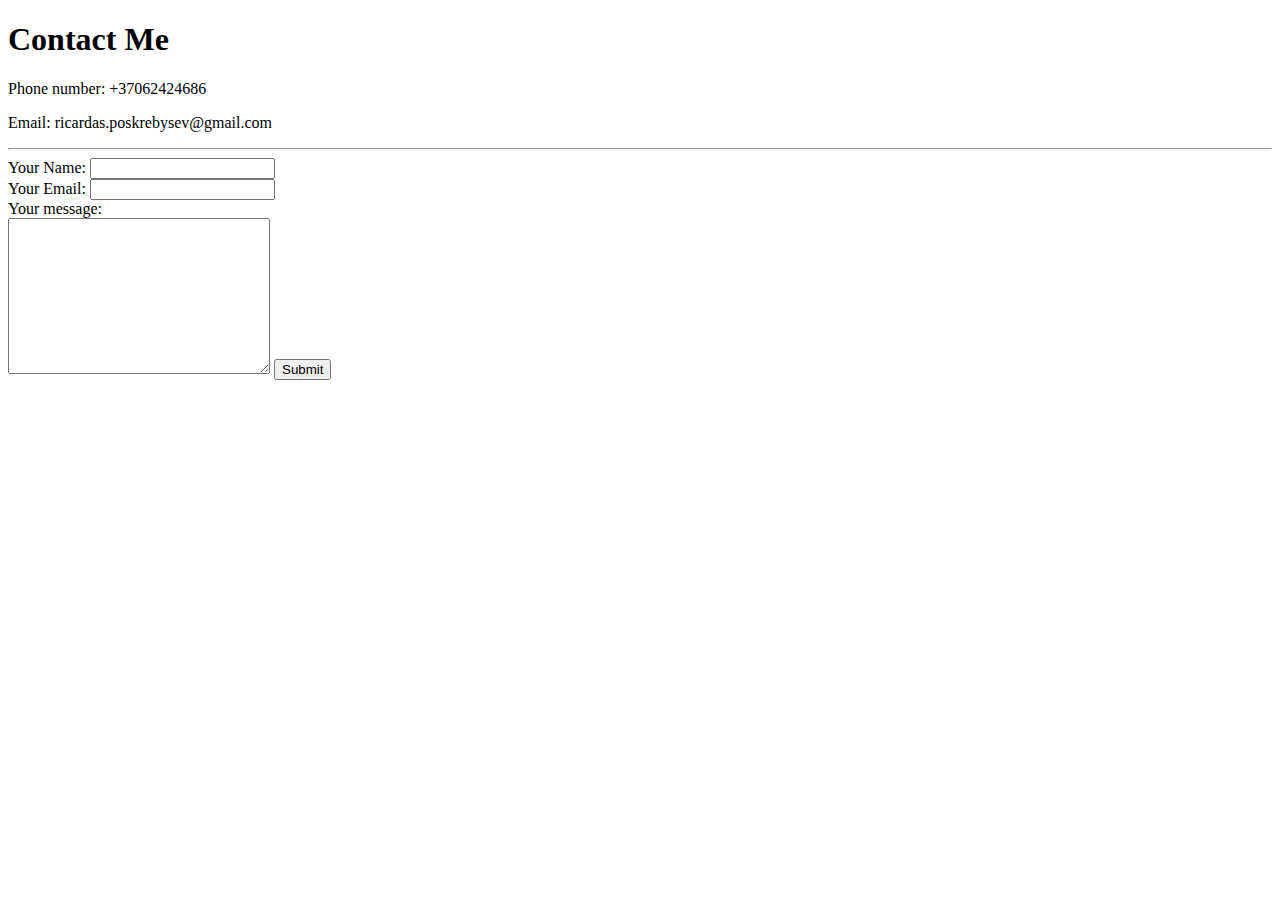
<file: contacts.html>
<!DOCTYPE html>
<html lang="en">
<head>
    <meta charset="UTF-8">
    <title>My Contacts</title>
</head>
<body>
    <p>
    <h1>Contact Me</h1>
    <p>Phone number: +37062424686</p>
    <p>Email: ricardas.poskrebysev@gmail.com</p>
    <hr>
    <form action="mailto:ricardas.poskrebysev@gmail.com" method="post" enctype="text/plain">
        <label>Your Name:</label>
        <input type="text" name="yourName" value=""><br>
        <label>Your Email:</label>
        <input type="email" name="yourEmail" value=""><br>
        <label>Your message:</label><br>
        <textarea name="yourMessage" rows="10" cols="30"></textarea>
        <input type="submit" name="">
    </form>
    </p>
</body>
</html>
</file>
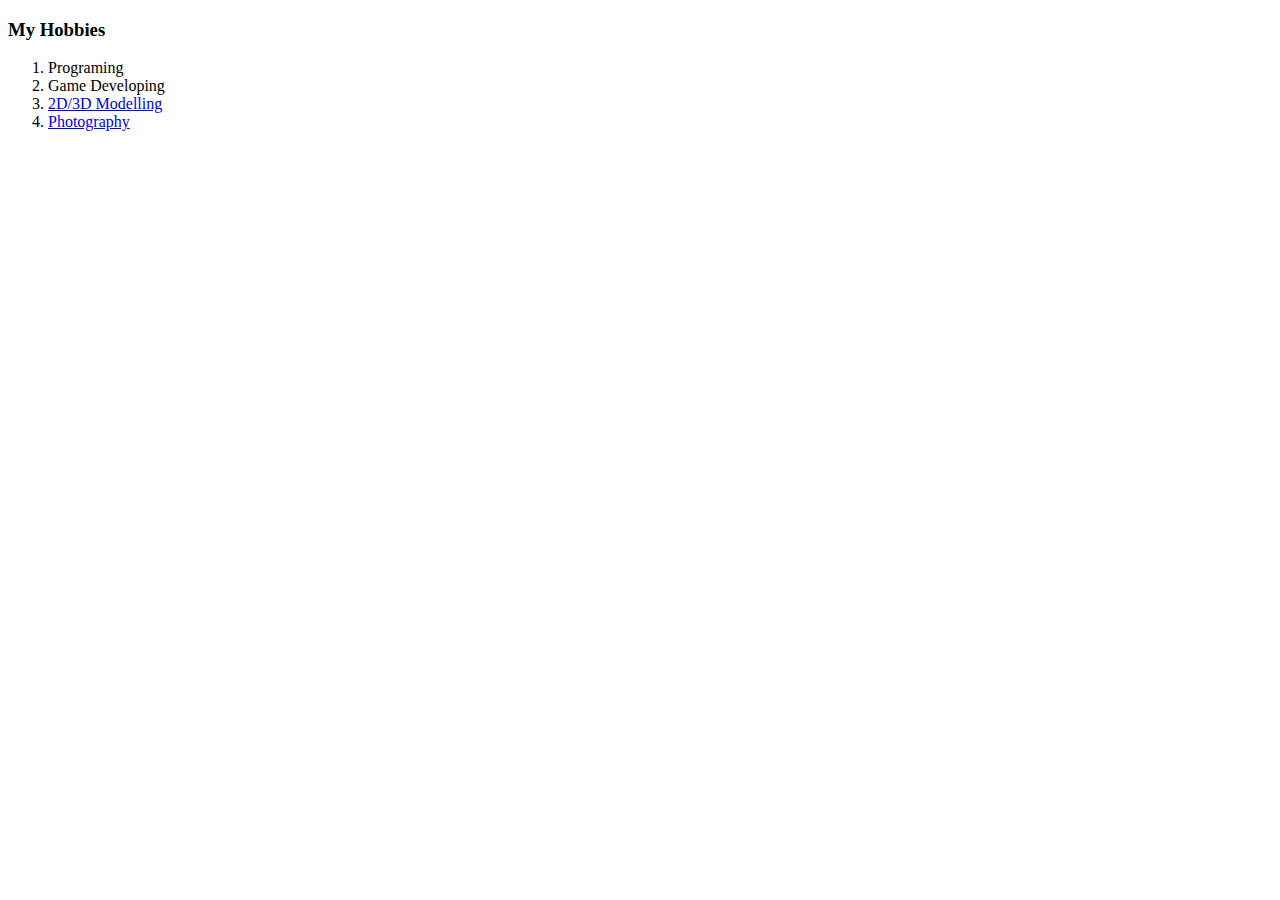
<file: hobbies.html>
<!DOCTYPE html>
<html lang="en">
<head>
    <meta charset="UTF-8">
    <title>My Hobbies</title>
</head>
<body>
<h3>My Hobbies</h3>
        <ol>
            <li>Programing</li>
            <li>Game Developing</li>
            <li><a href="https://www.instagram.com/p/COiyr30Bu1W/">2D/3D Modelling</a></li>
            <li><a href="https://500px.com/p/RicardasP?view=photos">Photography</a></li>
        </ol>
</body>
</html>
</file>
